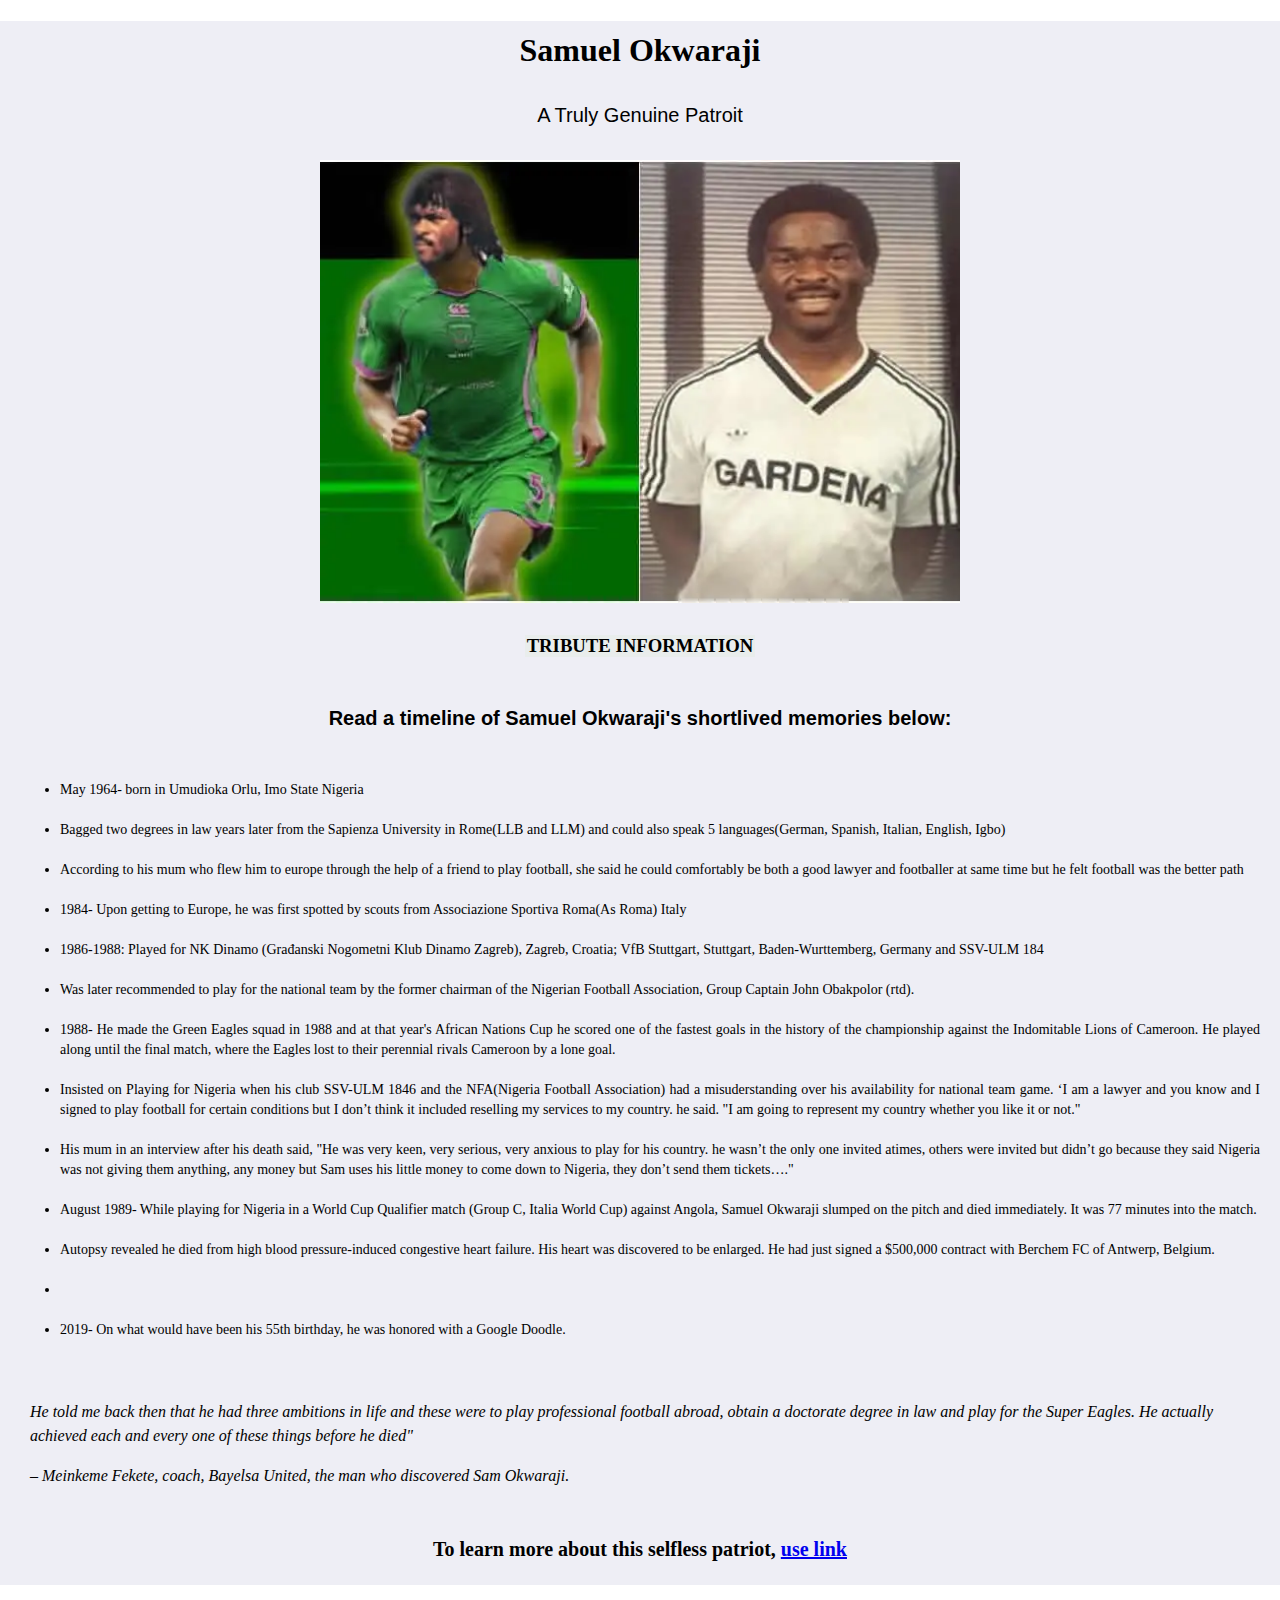
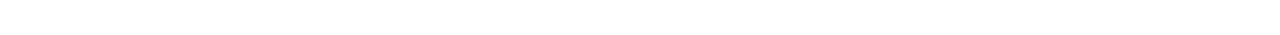
<file: tribute page/index.html>
<!DOCTYPE html>
<html lang="en">
<head>
    <meta charset="UTF-8">
    <meta name="viewport" content="width=device-width, initial-scale=1.0">
    <title>Document</title>
    <link rel="stylesheet" href="style.css">
</head>
<body>
    <head>
        <body> 
          <main id="main">
      
      <div id="intro-cap">
        <h1>Samuel Okwaraji</h1> 

        <p class="title">A Truly Genuine Patroit</p></title>


      </div>

          
             <img src="Samuel-Okwaraji.webp" class="responsive" alt="">
          

    <div id="tribute-info">

        <h3>TRIBUTE INFORMATION</h3>
        
        <p class="timeline">
    
            <h2><b>Read a timeline of Samuel Okwaraji's shortlived memories below:</b></h2>
    
        </p>
    </div>

      <p class="timeline-list">
        <ul>
          <li>May 1964- born in Umudioka Orlu, Imo State Nigeria</li>
          <li>Bagged two degrees in law years later from the Sapienza University in Rome(LLB and LLM) and could also speak 5 languages(German, Spanish, Italian, English, Igbo)</li>
          <li>According to his mum who flew him to europe through the help of a friend to play football, she said he could comfortably be both a good lawyer and footballer at same time but he felt football was the better path</li>
          <li>1984- Upon getting to Europe, he was first spotted by scouts from Associazione Sportiva Roma(As Roma) Italy</li>
          <li>1986-1988: Played for NK Dinamo (Građanski Nogometni Klub Dinamo Zagreb), Zagreb, Croatia; VfB Stuttgart, Stuttgart, Baden-Wurttemberg, Germany and SSV-ULM 184</li>
          <li>Was later recommended to play for the national team by the former chairman of the Nigerian Football Association, Group Captain John Obakpolor (rtd). </li>
          <li>1988- He made the Green Eagles squad in 1988 and at that year's African Nations Cup he scored one of the fastest goals in the history of the championship against the Indomitable Lions of Cameroon. He played along until the final match, where the Eagles lost to their perennial rivals Cameroon by a lone goal.</li>
          <li>  Insisted on Playing for Nigeria when his club SSV-ULM 1846 and the NFA(Nigeria Football Association) had a misuderstanding over his availability for national team game. ‘I am a lawyer and you know and I signed to play football for certain conditions but I don’t think it included reselling my services to my country. he said. "I am going to represent my country whether you like it or not."
          <li> His mum in an interview after his death said, "He was very keen, very serious, very anxious to play for his country. he wasn’t the only one invited atimes, others were invited but didn’t go because they said Nigeria was not giving them anything, any money but Sam uses his little money to come down to Nigeria, they don’t send them tickets…." </li>
          <li>August 1989- While playing for Nigeria in a World Cup Qualifier match (Group C, Italia World Cup) against Angola, Samuel Okwaraji slumped on the pitch and died immediately. It was 77 minutes into the match.</li>
          <li>Autopsy revealed he died from high blood pressure-induced congestive heart failure. His heart was discovered to be enlarged. He had just signed a $500,000 contract with Berchem FC of Antwerp, Belgium.<li>
          <li>2019- On what would have been his 55th birthday, he was honored with a Google Doodle.</li>
        </ul>
        <div class="ema">
          <p><em>He told me back then that he had three ambitions in life and these were to play professional football abroad, obtain a doctorate degree in law and play for the Super Eagles. 
      He actually achieved each and every one of these things before he died"</em></p> 
          <p><em>– Meinkeme Fekete, coach, Bayelsa United, the man who discovered Sam Okwaraji.</em></p></div>
          <div class="a">
          <p> <b>To learn more about this selfless patriot,<b> <a href="https://www.nairaland.com/1294333/samuel-okwaraji-things-never-knew" target="_blank"> use link
         </a></div>
      </body>
      </main>
      </html> 
</body>
</html>
</file>
<file: tribute page/style.css>
body, html {
    margin: 0;
    padding: 0;
}
#main {
   background: rgb(238, 238, 245);;
    font-family: Verdana, Geneva, Tahoma;
  font-color : white;
    align-items: center;
    border: 7px white;
}

#intro-cap h1 {
    text-align: center;
    padding-top: 0.8%;
  }
  
  .title {
    font-size: 20px;
    line-height: 50px;
    font-family: 'Trebuchet MS', 'Lucida Sans Unicode', 'Lucida Grande', 'Lucida Sans', Arial, sans-serif;
    text-align: center;
    }

h2 {
  font-size: 20px;
  margin: 50px;
  font-family: arial;
}

    .responsive {
      background-color: rgb(241, 242, 242);
      color: white;
      max-width: 100%; 
      height: auto;
      display: block;
  margin-left: auto;
  margin-right: auto;
  width: 50%;
} 

#tribute-info{
font-family: Georgia, 'Times New Roman', Times, serif;
padding-top: 1%;
text-align: center;



}

h3{
background-color: rgb(233, 237, 236);
color: black;
width: 18%;
margin-left: auto;
margin-right: auto;



}

  .a {
    color: auto;
    margin: 50px;
    text-align: center;
    font-size: 20px;
    padding-bottom: 0.3%;
  }
  
    ul {
    text-align: justify;
      padding-bottom: 10px;
      line-height: 10px;
    }
    
    li {
      margin: 20px;
      line-height: 20px;
      text-align: justify;
      font-size: 14px;
    }

.ema {
  font-size: 16px;
  text-align: left;
  margin: 30px;
  line-height: 24px;
}
</file>
